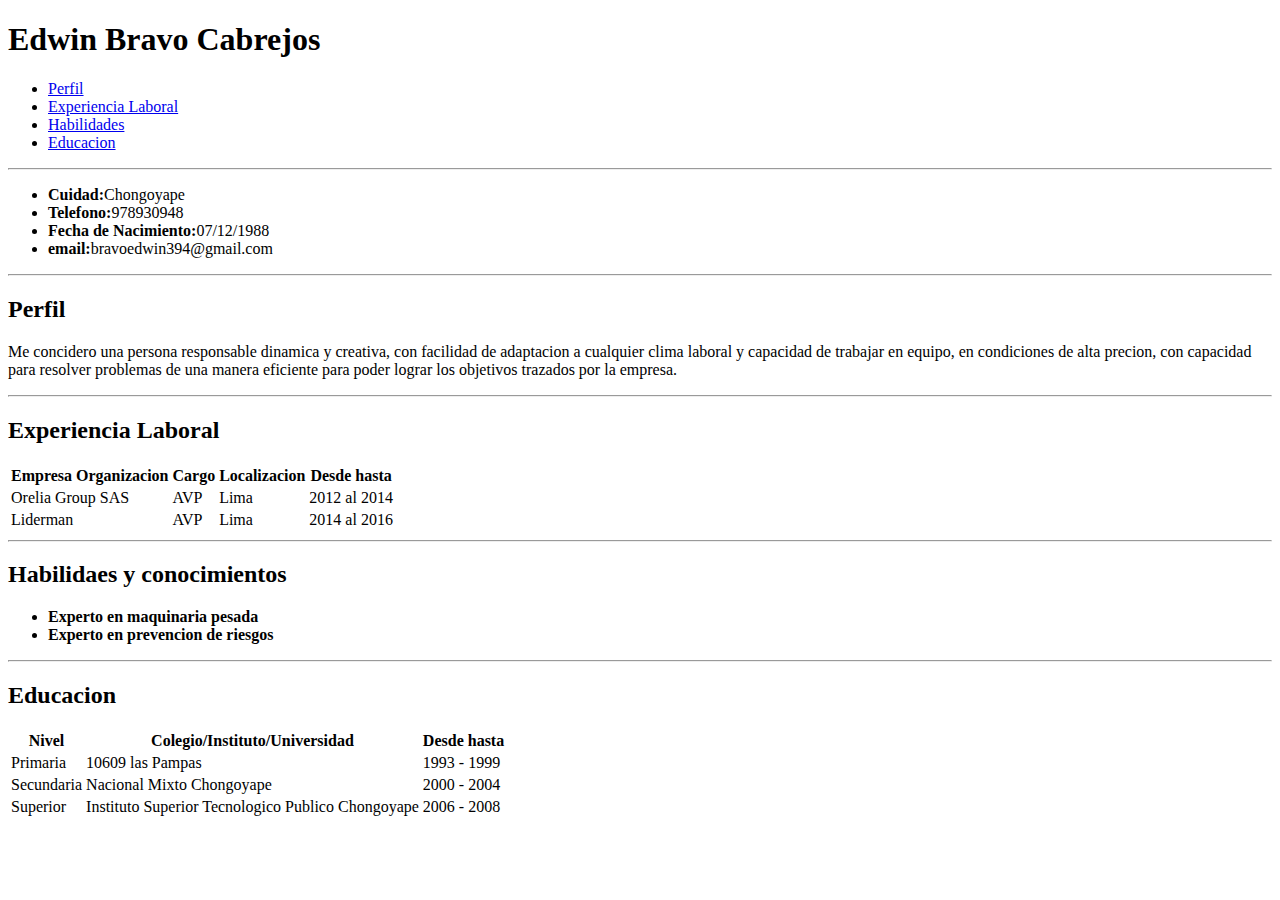
<file: cv_Edwin_Bravo/index.html>
<!DOCTYPE html>
<html lang="en">
<head>
    <meta charset="UTF-8">
    <meta http-equiv="X-UA-Compatible" content="IE=edge">
    <meta name="viewport" content="width=device-width, initial-scale=1.0">
    <title>EDWIN BRAVO</title>
</head>
<body>
    <h1>Edwin Bravo Cabrejos</h1>
    <ul>
        <li><a href="#">Perfil</a></li>
        <li><a href="#">Experiencia Laboral</a></li>
        <li><a href="#">Habilidades</a></li>
        <li><a href="#">Educacion</a></li>
    </ul>
    <hr>
    <ul>
        <li><B>Cuidad:</B>Chongoyape</li>
        <li><B>Telefono:</B>978930948</li>
        <li><B>Fecha de Nacimiento:</B>07/12/1988</li>
        <li><B>email:</B>bravoedwin394@gmail.com</li>
    </ul>
    <hr>
    <h2>Perfil</h2>
    <p>
        Me concidero una persona responsable dinamica y creativa, con facilidad de adaptacion a cualquier clima laboral y capacidad de trabajar en equipo, en condiciones de alta precion, con capacidad para resolver problemas de una manera eficiente para poder lograr los objetivos trazados por la empresa.
    </p>
    <hr>
    <h2>Experiencia Laboral</h2>
    <table>
        <tr>
            <th>Empresa Organizacion</th>
            <th>Cargo</th>
            <th>Localizacion</th>
            <th>Desde hasta</th>
        </tr>
        <tr>
            <td>Orelia Group SAS</td>
            <td>AVP</td>
            <td>Lima</td>
            <td>2012 al 2014</td>
        </tr>
        <tr>
            <td>Liderman</td>
            <td>AVP</td>
            <td>Lima</td>
            <td>2014 al 2016</td>
        </tr>
        
    </table>
    <hr>
    <h2>Habilidaes y conocimientos</h2>
    <ul>
        <li><b>Experto en maquinaria pesada</b></li>
        <li><b>Experto en prevencion de riesgos</b></li>
    </ul>
    <hr>
    <h2>Educacion</h2>
    <table>
        <tr>
            <th>Nivel</th>
            <th>Colegio/Instituto/Universidad</th>
            <th>Desde hasta</th>
        </tr>
        <tr>
            <td>Primaria</td>
            <td>10609 las Pampas</td>
            <td>1993 - 1999</td>
            
        </tr>
        <tr>
            <td>Secundaria</td>
            <td>Nacional Mixto Chongoyape</td>
            <td>2000 - 2004</td>
            
        </tr>
        <tr>
            <td>Superior</td>
            <td>Instituto Superior Tecnologico Publico Chongoyape</td>
            <td>2006 - 2008</td>
            
        </tr>
        
    </table>
</body>
</html>
</file>
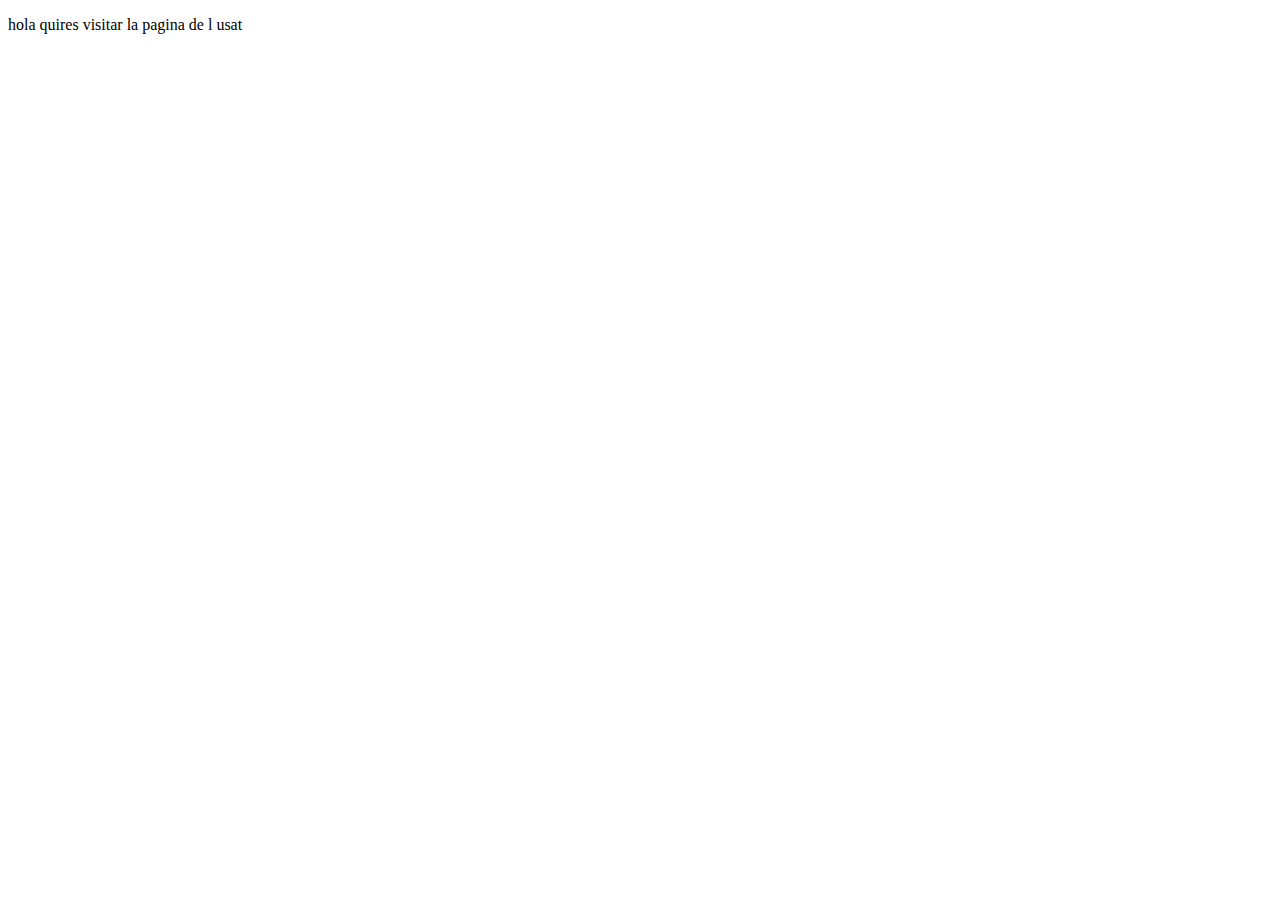
<file: Sesion4/index.html>
<!DOCTYPE html>
<html lang="en">
<head>
    <meta charset="UTF-8">
    <meta http-equiv="X-UA-Compatible" content="IE=edge">
    <meta name="viewport" content="width=p, initial-scale=1.0">
    <title>Document</title>
</head>
<body>
    <p>
        hola quires visitar la pagina de l usat <a href="https://intranet.usat.edu.pe/campusestudiante/"></a>
    </p>
</body>
</html>
</file>
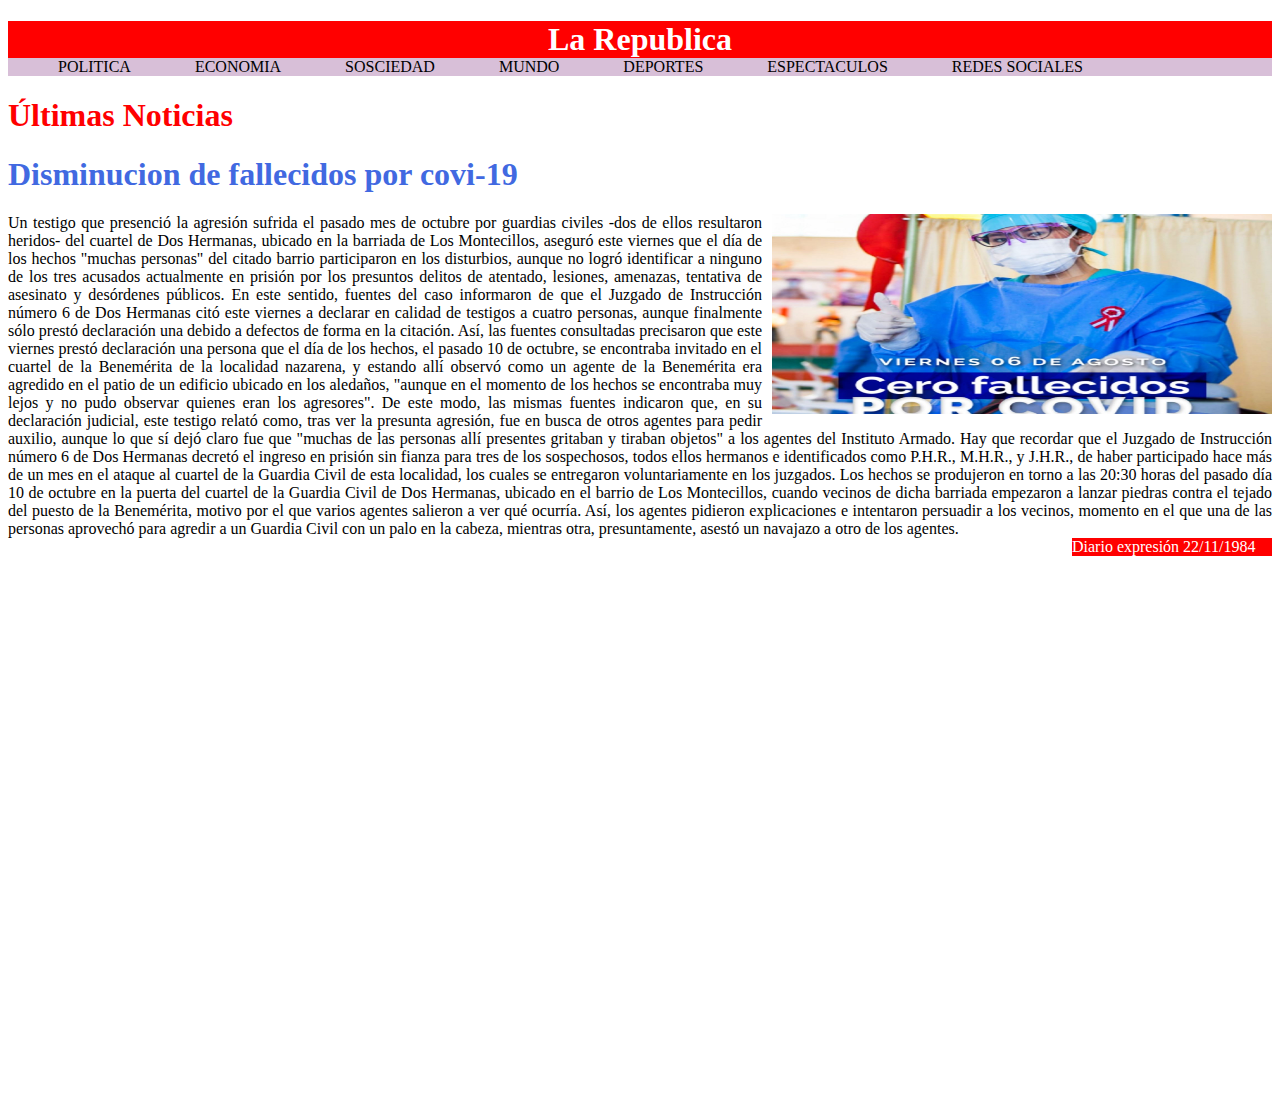
<file: noticia.html>
<!DOCTYPE html>
<html lang="en">
<head>
    <meta charset="UTF-8">
    <meta http-equiv="X-UA-Compatible" content="IE=edge">
    <meta name="viewport" content="width=device-width, initial-scale=1.0">
    <link rel="stylesheet" href="noticia.css">
    <title>Document</title>
</head>
<body>
    <div id="caja">
        <h1 id="letra">La Republica</h1>

    </div>
    <div id="menu"> 

    <ul>
        <a >POLITICA</a>
        <a >ECONOMIA</a>
       <a >SOSCIEDAD</a>
        <a >MUNDO</a>
        <a >DEPORTES</a>
        <a >ESPECTACULOS</a>
        <a >REDES SOCIALES</a>
        </ul>

    </div>
    <div id="caja1">
        <h1 id="titulo">Últimas Noticias</h1>
        <h1>Disminucion de fallecidos por covi-19</h1>
        <img id="caja2" src="noticia.jpg" alt="noticias">
        <div id="caja3"> Un testigo que presenció la agresión sufrida el pasado mes de octubre por guardias civiles -dos de ellos resultaron heridos- del cuartel de Dos Hermanas, ubicado en la barriada de Los Montecillos, aseguró este viernes que el día de
          los hechos "muchas personas" del citado barrio participaron en los disturbios, aunque no logró identificar a ninguno de los tres acusados actualmente en prisión por los presuntos delitos de atentado, lesiones, amenazas, tentativa de asesinato y
          desórdenes públicos.
          En este sentido, fuentes del caso informaron de que el Juzgado de Instrucción número 6 de Dos Hermanas citó este viernes a declarar en calidad de testigos a cuatro personas, aunque finalmente sólo prestó declaración una debido a defectos de
          forma en la citación.
          Así, las fuentes consultadas precisaron que este viernes prestó declaración una persona que el día de los hechos, el pasado 10 de octubre, se encontraba invitado en el cuartel de la Benemérita de la localidad nazarena, y estando allí observó
          como un agente de la Benemérita era agredido en el patio de un edificio ubicado en los aledaños, "aunque en el momento de los hechos se encontraba muy lejos y no pudo observar quienes eran los agresores".
          De este modo, las mismas fuentes indicaron que, en su declaración judicial, este testigo relató como, tras ver la presunta agresión, fue en busca de otros agentes para pedir auxilio, aunque lo que sí dejó claro fue que "muchas de las personas
          allí presentes gritaban y tiraban objetos" a los agentes del Instituto Armado.
          Hay que recordar que el Juzgado de Instrucción número 6 de Dos Hermanas decretó el ingreso en prisión sin fianza para tres de los sospechosos, todos ellos hermanos e identificados como P.H.R., M.H.R., y J.H.R., de haber participado hace más de
          un mes en el ataque al cuartel de la Guardia Civil de esta localidad, los cuales se entregaron voluntariamente en los juzgados.
          Los hechos se produjeron en torno a las 20:30 horas del pasado día 10 de octubre en la puerta del cuartel de la Guardia Civil de Dos Hermanas, ubicado en el barrio de Los Montecillos, cuando vecinos de dicha barriada empezaron a lanzar piedras
          contra el tejado del puesto de la Benemérita, motivo por el que varios agentes salieron a ver qué ocurría.
          Así, los agentes pidieron explicaciones e intentaron persuadir a los vecinos, momento en el que una de las personas aprovechó para agredir a un Guardia Civil con un palo en la cabeza, mientras otra, presuntamente, asestó un navajazo a otro de
          los agentes. </div>
        <div id="caja4">Diario expresión 22/11/1984 </div>
      </div>  
</body>
</html>
</file>
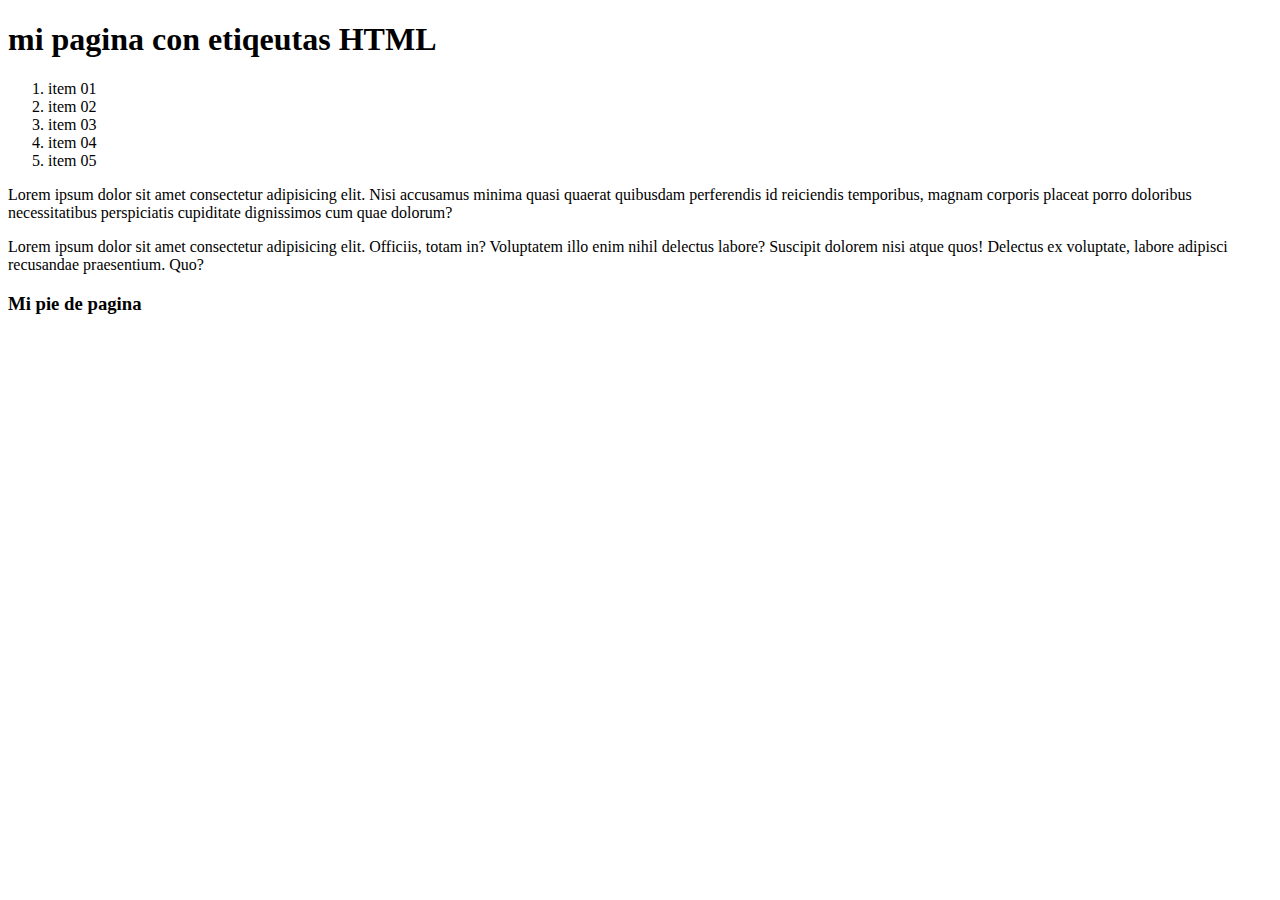
<file: Sesion4/index2.html>
<!DOCTYPE html>
<html lang="en">
<head>
    <meta charset="UTF-8">
    <meta http-equiv="X-UA-Compatible" content="IE=edge">
    <meta name="viewport" content="width=device-width, initial-scale=1.0">
    <title>Document</title>
</head>
<body>
    <main>
        <header>
            <h1>mi pagina con etiqeutas HTML</h1>
        </header>
        <nav>
            <ol>
                <li>item 01</li>
                <li>item 02</li>
                <li>item 03</li>
                <li>item 04</li>
                <li>item 05</li>
                
            </ol>
        </nav>
        <article>
            <p>
                Lorem ipsum dolor sit amet consectetur adipisicing elit. Nisi accusamus minima quasi quaerat quibusdam perferendis id reiciendis temporibus, magnam corporis placeat porro doloribus necessitatibus perspiciatis cupiditate dignissimos cum quae dolorum?
            </p>
            <p>
                Lorem ipsum dolor sit amet consectetur adipisicing elit. Officiis, totam in? Voluptatem illo enim nihil delectus labore? Suscipit dolorem nisi atque quos! Delectus ex voluptate, labore adipisci recusandae praesentium. Quo?
            </p>
            
        </article>
        <footer>
            <h3>Mi pie de pagina</h3>
        </footer>
    </main>
</body>
</html>
</file>
<file: noticia.css>
#caja{
    background-color: red;
    text-align: center;
    margin-bottom: 0px;
    padding: 0px;
    
}

#menu{

background-color: thistle;
margin-left: auto;
margin-right: auto;
margin-top: -22px;
padding: 0px;

}

#letra{
    color: white;
}
a{
    background-color: thistle;
    margin-left: 10px;
    margin-right: 50px;
    margin-top: 0px;
    padding: 0px; 
}

#caja1 {
    height: 1000px;
}

#caja2 {
    width: 500px;
    height: 200px;
    float: right;
    padding-left: 10px;
}

#caja3 {
    
    text-align: justify;
}

#caja4 {
    background-color: red;
    width: 200px;
    float: right;
    color: white;
}
#titulo{
    color: red;
}
h1{
    color: royalblue;
}
</file>
